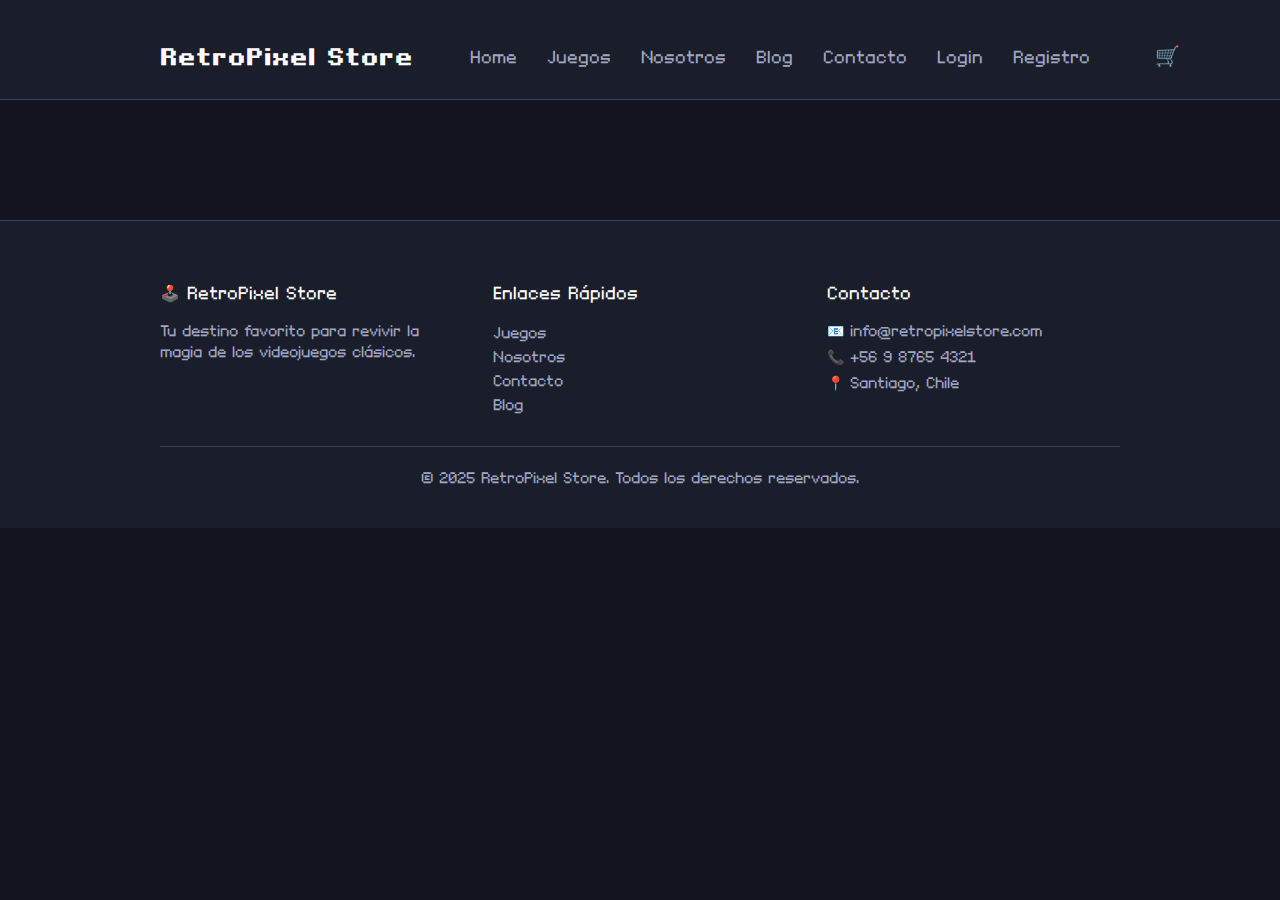
<file: carrito.html>
<!DOCTYPE html>
<html lang="es">
<head>
    <meta charset="UTF-8">
    <meta name="viewport" content="width=device-width, initial-scale=1.0">
    <title>Carrito - RetroPixel Store</title>
    <link rel="stylesheet" href="css/styles.css?v=3">
</head>
<body>
    <!-- HEADER -->
    <header>
        <div class="container">
            <div class="logo">
                <h1>RetroPixel Store</h1>
            </div>            
            <nav>
                <ul>
                    <li><a href="index.html">Home</a></li>
                    <li><a href="productos.html">Juegos</a></li>
                    <li><a href="nosotros.html">Nosotros</a></li>
                    <li><a href="blogs.html">Blog</a></li>
                    <li><a href="contacto.html">Contacto</a></li>
                    <li><a href="login.html">Login</a></li>
                    <li><a href="registro.html">Registro</a></li>
                </ul>
            </nav>
            <!-- Carrito -->
            <a href="carrito.html" class="carrito-flotante">🛒</a>
        </div>
    </header>

    <main>
        
        
    </main>

    <!-- FOOTER -->
    <footer>
        <div class="container">
            <div class="footer-content">
                <div class="footer-section">
                    <h3>🕹️ RetroPixel Store</h3>
                    <p>Tu destino favorito para revivir la magia de los videojuegos clásicos.</p>
                </div>
                
                <div class="footer-section">
                    <h3>Enlaces Rápidos</h3>
                    <ul>
                        <li><a href="productos.html">Juegos</a></li>
                        <li><a href="nosotros.html">Nosotros</a></li>
                        <li><a href="contacto.html">Contacto</a></li>
                        <li><a href="blogs.html">Blog</a></li>
                    </ul>
                </div>
                
                <div class="footer-section">
                    <h3>Contacto</h3>
                    <p>📧 info@retropixelstore.com</p>
                    <p>📞 +56 9 8765 4321</p>
                    <p>📍 Santiago, Chile</p>
                </div>
            </div>
            
            <div class="footer-bottom">
                <p>&copy; 2025 RetroPixel Store. Todos los derechos reservados.</p>
            </div>
        </div>
    </footer>
</body>
</html>
</file>
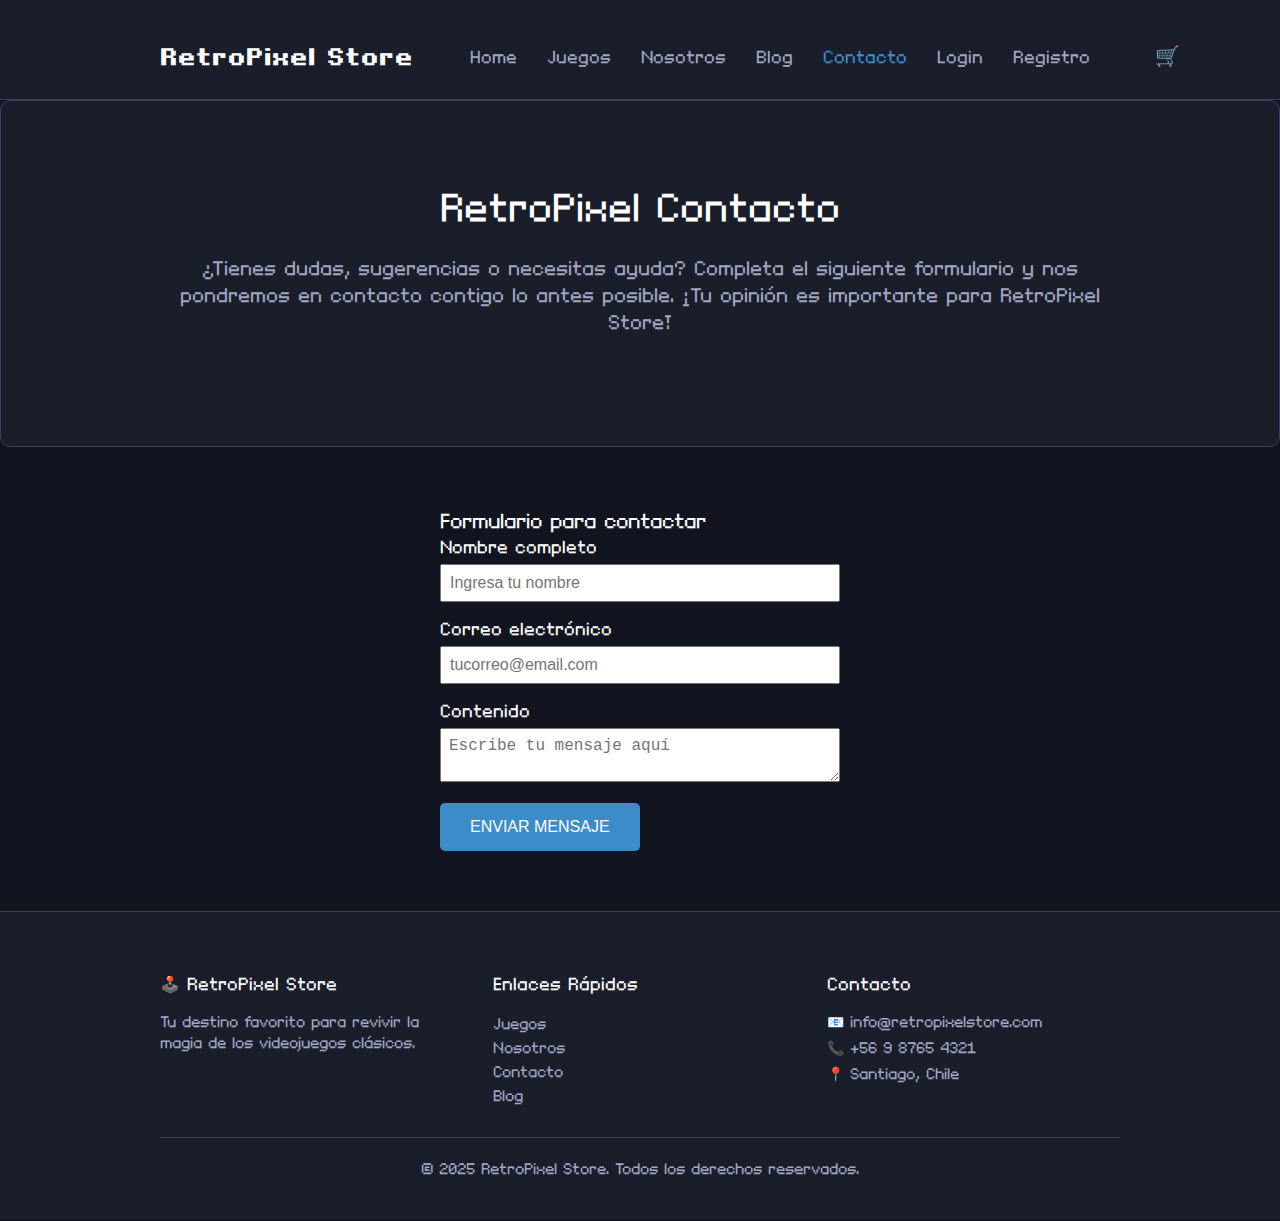
<file: contacto.html>
<!-- Página de Contacto -->
 <!DOCTYPE html>
<html lang="es">
<head>
    <meta charset="UTF-8">
    <meta name="viewport" content="width=device-width, initial-scale=1.0">
    <title>Contacto - RetroPixel Store</title>
    <link rel="stylesheet" href="css/styles.css?v=3">
</head>
<body>
    <!-- HEADER -->
    <header>
        <div class="container">
            <div class="logo">
                <h1>RetroPixel Store</h1>
            </div>            
            <nav>
                <ul>
                    <li><a href="index.html">Home</a></li>
                    <li><a href="productos.html">Juegos</a></li>
                    <li><a href="nosotros.html">Nosotros</a></li>
                    <li><a href="blogs.html">Blog</a></li>
                    <li><a href="contacto.html"class="active">Contacto</a></li>
                    <li><a href="login.html">Login</a></li>
                    <li><a href="registro.html">Registro</a></li>
                </ul>
            </nav>
            <!-- Carrito -->
            <a href="carrito.html" class="carrito-flotante">🛒</a>
        </div>
    </header>

    <section class="hero hero-contacto">
        <div class="container">
            <h2>RetroPixel Contacto</h2>
            <p>¿Tienes dudas, sugerencias o necesitas ayuda? Completa el siguiente formulario y nos pondremos en contacto contigo lo antes posible. ¡Tu opinión es importante para RetroPixel Store!</p>
        </div>
    </section>

    <section class="container contacto-wrapper">
        <div class="formulario-contacto">
            <h3>Formulario para contactar</h3>
            <form id="form-contacto">
                <div class="campo-form">
                    <label for="nombre">Nombre completo </label>
                    <input type="text" id="nombre" name="nombre" placeholder="Ingresa tu nombre" required>
                </div>
                <div class="campo-form">
                    <label for="correo">Correo electrónico</label>
                    <input type="email" id="correo" name="correo" placeholder="tucorreo@email.com" required>
                </div>
                <div class="campo-form">
                    <label for="contenido">Contenido</label>
                    <textarea id="contenido" name="contenido" placeholder="Escribe tu mensaje aquí" required></textarea>
                </div>
                <button class="btn-primary" type="submit">ENVIAR MENSAJE</button>
            </form>
        </div>
    </section>


    <!-- FOOTER -->
    <footer>
        <div class="container">
            <div class="footer-content">
                <div class="footer-section">
                    <h3>🕹️ RetroPixel Store</h3>
                    <p>Tu destino favorito para revivir la magia de los videojuegos clásicos.</p>
                </div>
                
                <div class="footer-section">
                    <h3>Enlaces Rápidos</h3>
                    <ul>
                        <li><a href="productos.html">Juegos</a></li>
                        <li><a href="nosotros.html">Nosotros</a></li>
                        <li><a href="contacto.html">Contacto</a></li>
                        <li><a href="blogs.html">Blog</a></li>
                    </ul>
                </div>
                
                <div class="footer-section">
                    <h3>Contacto</h3>
                    <p>📧 info@retropixelstore.com</p>
                    <p>📞 +56 9 8765 4321</p>
                    <p>📍 Santiago, Chile</p>
                </div>
            </div>
            
            <div class="footer-bottom">
                <p>&copy; 2025 RetroPixel Store. Todos los derechos reservados.</p>
            </div>
        </div>
    </footer>
</body>
</html>
</file>
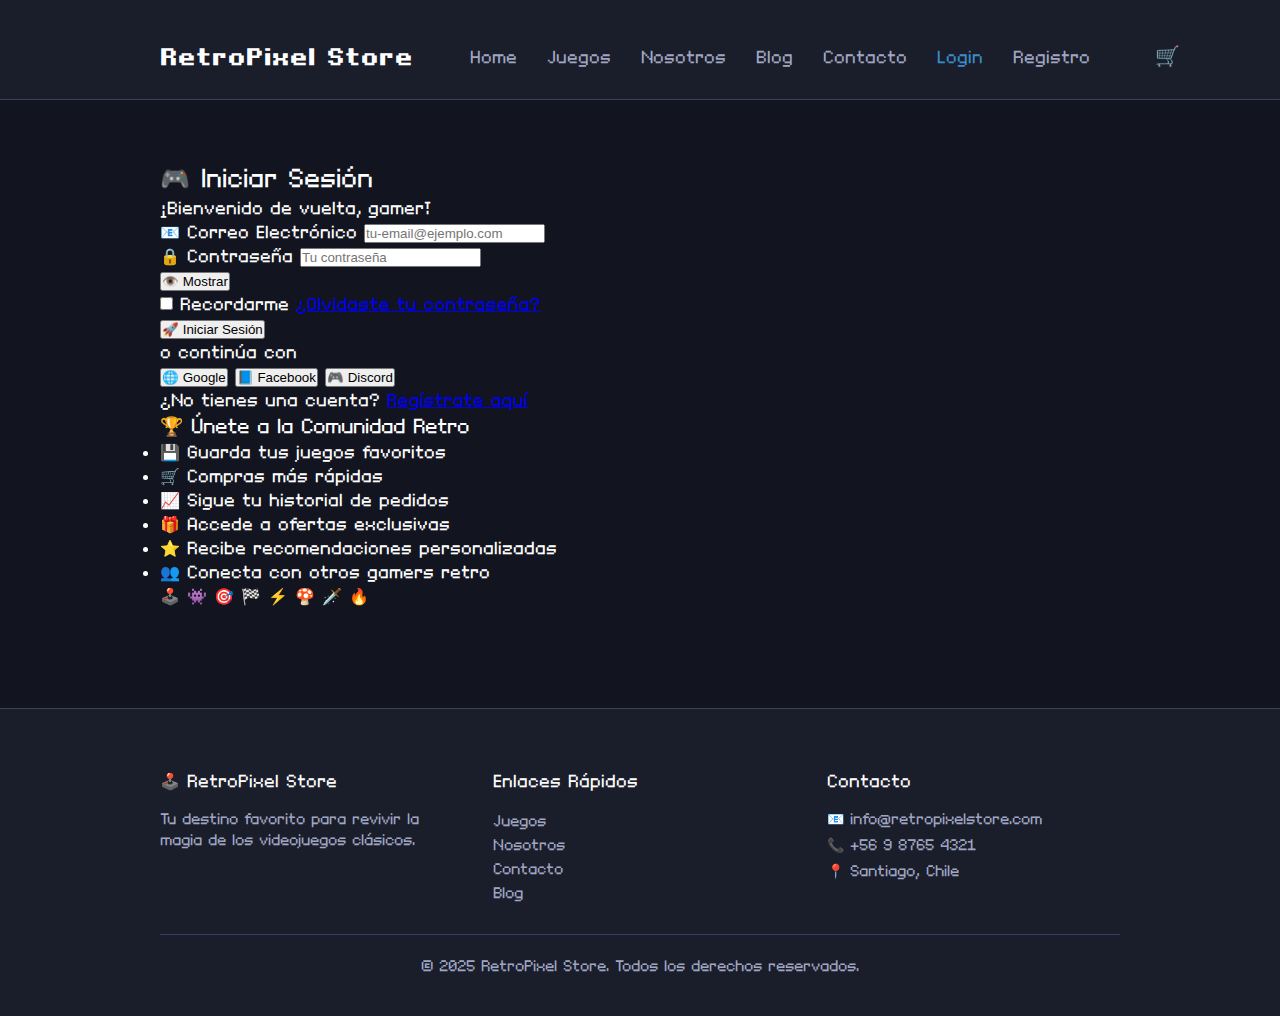
<file: login.html>
<!-- Página de Iniciar Sesión -->
<!DOCTYPE html>
<html lang="es">
<head>
    <meta charset="UTF-8">
    <meta name="viewport" content="width=device-width, initial-scale=1.0">
    <title>Iniciar Sesión - RetroPixel Store</title>
    <link rel="stylesheet" href="css/styles.css?v=3">
</head>
<body>
    <!-- HEADER -->
    <header>
        <div class="container">
            <div class="logo">
                <h1>RetroPixel Store</h1>
            </div>            
            <nav>
                <ul>
                    <li><a href="index.html">Home</a></li>
                    <li><a href="productos.html">Juegos</a></li>
                    <li><a href="nosotros.html">Nosotros</a></li>
                    <li><a href="blogs.html">Blog</a></li>
                    <li><a href="contacto.html">Contacto</a></li>
                    <li><a href="login.html" class="active">Login</a></li>
                    <li><a href="registro.html">Registro</a></li>
                </ul>
            </nav>
            <!-- Carrito flotante -->
            <a href="carrito.html" class="carrito-flotante">🛒</a>
        </div>
    </header>

    <main>
        <!-- Sección de Login -->
        <section class="login-section">
            <div class="container">
                <div class="login-container">
                    <!-- Lado izquierdo - Formulario -->
                    <div class="login-form">
                        <h2>🎮 Iniciar Sesión</h2>
                        <p class="login-subtitle">¡Bienvenido de vuelta, gamer!</p>

                        <form class="form-login">
                            <div class="form-group">
                                <label for="email">📧 Correo Electrónico</label>
                                <input type="email" id="email" name="email" placeholder="tu-email@ejemplo.com" required>
                            </div>

                            <div class="form-group">
                                <label for="password">🔒 Contraseña</label>
                                <input type="password" id="password" name="password" placeholder="Tu contraseña" required>
                                <div class="password-toggle">
                                    <button type="button" class="show-password" onclick="togglePassword()">👁️ Mostrar</button>
                                </div>
                            </div>

                            <div class="form-options">
                                <label class="checkbox-container">
                                    <input type="checkbox" name="remember">
                                    <span class="checkmark"></span>
                                    Recordarme
                                </label>
                                <a href="#" class="forgot-password">¿Olvidaste tu contraseña?</a>
                            </div>

                            <button type="submit" class="btn-login">🚀 Iniciar Sesión</button>
                        </form>

                        <div class="login-divider">
                            <span>o continúa con</span>
                        </div>

                        <div class="social-login">
                            <button class="btn-social google">
                                <span>🌐</span> Google
                            </button>
                            <button class="btn-social facebook">
                                <span>📘</span> Facebook
                            </button>
                            <button class="btn-social discord">
                                <span>🎮</span> Discord
                            </button>
                        </div>

                        <div class="register-link">
                            <p>¿No tienes una cuenta? <a href="registro.html">Regístrate aquí</a></p>
                        </div>
                    </div>

                    <!-- Lado derecho - Información/Imagen -->
                    <div class="login-info">
                        <div class="info-content">
                            <h3>🏆 Únete a la Comunidad Retro</h3>
                            <ul class="benefits-list">
                                <li>💾 Guarda tus juegos favoritos</li>
                                <li>🛒 Compras más rápidas</li>
                                <li>📈 Sigue tu historial de pedidos</li>
                                <li>🎁 Accede a ofertas exclusivas</li>
                                <li>⭐ Recibe recomendaciones personalizadas</li>
                                <li>👥 Conecta con otros gamers retro</li>
                            </ul>
                            
                            <div class="pixel-art">
                                🕹️ 👾 🎯 🏁 ⚡ 🍄 🗡️ 🔥
                            </div>
                        </div>
                    </div>
                </div>
            </div>
        </section>
    </main>

    <!-- FOOTER -->
    <footer>
        <div class="container">
            <div class="footer-content">
                <div class="footer-section">
                    <h3>🕹️ RetroPixel Store</h3>
                    <p>Tu destino favorito para revivir la magia de los videojuegos clásicos.</p>
                </div>
                
                <div class="footer-section">
                    <h3>Enlaces Rápidos</h3>
                    <ul>
                        <li><a href="productos.html">Juegos</a></li>
                        <li><a href="nosotros.html">Nosotros</a></li>
                        <li><a href="contacto.html">Contacto</a></li>
                        <li><a href="blogs.html">Blog</a></li>
                    </ul>
                </div>
                
                <div class="footer-section">
                    <h3>Contacto</h3>
                    <p>📧 info@retropixelstore.com</p>
                    <p>📞 +56 9 8765 4321</p>
                    <p>📍 Santiago, Chile</p>
                </div>
            </div>
            
            <div class="footer-bottom">
                <p>&copy; 2025 RetroPixel Store. Todos los derechos reservados.</p>
            </div>
        </div>
    </footer>

    <script>
        function togglePassword() {
            const passwordInput = document.getElementById('password');
            const toggleButton = document.querySelector('.show-password');
            
            if (passwordInput.type === 'password') {
                passwordInput.type = 'text';
                toggleButton.textContent = '🙈 Ocultar';
            } else {
                passwordInput.type = 'password';
                toggleButton.textContent = '👁️ Mostrar';
            }
        }

        // Simulación de envío de formulario (solo visual)
        document.querySelector('.form-login').addEventListener('submit', function(e) {
            e.preventDefault();
            alert('🎮 ¡Funcionalidad de login en desarrollo! Esta es solo una vista previa visual.');
        });

        // Simulación de botones sociales
        document.querySelectorAll('.btn-social').forEach(button => {
            button.addEventListener('click', function() {
                alert('🔗 Integración con redes sociales en desarrollo. Esta es solo una vista previa visual.');
            });
        });
    </script>
</body>
</html>
</file>
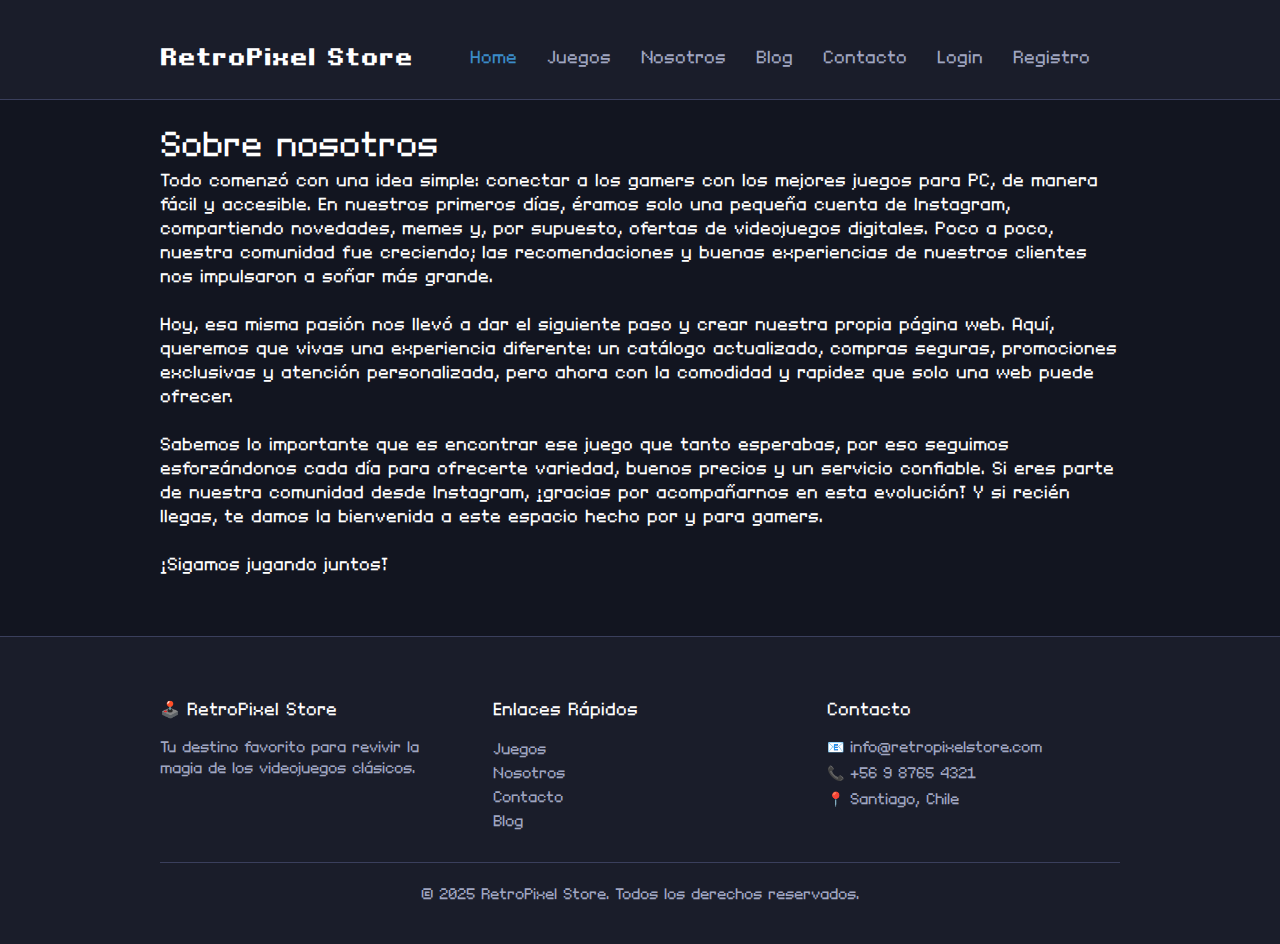
<file: nosotros.html>
<!-- Página Nosotros -->
<!DOCTYPE html>
<html lang="es">
<head>
    <meta charset="UTF-8">
    <meta name="viewport" content="width=device-width, initial-scale=1.0">
    <title>RetroPixel Store - Nosotros</title>
    <link rel="stylesheet" href="css/styles.css?v=3">
</head>
<header>
        <div class="container">
            <div class="logo">
                <h1>RetroPixel Store</h1>
            </div>            
            <nav>
                <ul>
                    <li><a href="index.html" class="active">Home</a></li>
                    <li><a href="productos.html">Juegos</a></li>
                    <li><a href="nosotros.html">Nosotros</a></li>
                    <li><a href="blogs.html">Blog</a></li>
                    <li><a href="contacto.html">Contacto</a></li>
                    <li><a href="login.html">Login</a></li>
                    <li><a href="registro.html">Registro</a></li>
                </ul>
            </nav>
        </div>
    </header>
<body>
    <div class="container">
        <h1>Sobre nosotros</h1>
        <p>
            Todo comenzó con una idea simple: conectar a los gamers con los mejores juegos para PC, de manera fácil y accesible. En nuestros primeros días, éramos solo una pequeña cuenta de Instagram, compartiendo novedades, memes y, por supuesto, ofertas de videojuegos digitales. Poco a poco, nuestra comunidad fue creciendo; las recomendaciones y buenas experiencias de nuestros clientes nos impulsaron a soñar más grande.<br><br>
            Hoy, esa misma pasión nos llevó a dar el siguiente paso y crear nuestra propia página web. Aquí, queremos que vivas una experiencia diferente: un catálogo actualizado, compras seguras, promociones exclusivas y atención personalizada, pero ahora con la comodidad y rapidez que solo una web puede ofrecer.<br><br>
            Sabemos lo importante que es encontrar ese juego que tanto esperabas, por eso seguimos esforzándonos cada día para ofrecerte variedad, buenos precios y un servicio confiable. Si eres parte de nuestra comunidad desde Instagram, ¡gracias por acompañarnos en esta evolución! Y si recién llegas, te damos la bienvenida a este espacio hecho por y para gamers.<br><br>
            ¡Sigamos jugando juntos!
        </p>
    </div>
</body>
<footer>
        <div class="container">
            <div class="footer-content">
                <div class="footer-section">
                    <h3>🕹️ RetroPixel Store</h3>
                    <p>Tu destino favorito para revivir la magia de los videojuegos clásicos.</p>
                </div>
                
                <div class="footer-section">
                    <h3>Enlaces Rápidos</h3>
                    <ul>
                        <li><a href="productos.html">Juegos</a></li>
                        <li><a href="nosotros.html">Nosotros</a></li>
                        <li><a href="contacto.html">Contacto</a></li>
                        <li><a href="blogs.html">Blog</a></li>
                    </ul>
                </div>
                
                <div class="footer-section">
                    <h3>Contacto</h3>
                    <p>📧 info@retropixelstore.com</p>
                    <p>📞 +56 9 8765 4321</p>
                    <p>📍 Santiago, Chile</p>
                </div>
            </div>
            
            <div class="footer-bottom">
                <p>&copy; 2025 RetroPixel Store. Todos los derechos reservados.</p>
            </div>
        </div>
    </footer>
</html>
</file>
<file: css/styles.css>
/* Fuentes */
@font-face {
    font-family: 'PixelGrid';
    src: url('fonts/pixelgrid-squareboldm.woff') format('woff');
    font-weight: normal;
    font-style: normal;
}

@font-face {
    font-family: 'PixelGridXL';
    src: url('fonts/pixelgrid-squareboldxl.woff') format('woff');
    font-weight: normal;
    font-style: normal;
}

@font-face {
    font-family: 'PixelGridS';
    src: url('fonts/pixelgrid-squarebolds.woff') format('woff');
    font-weight: normal;
    font-style: normal;
}

/* Reset simple */
* {
    margin: 0;
    padding: 0;
    box-sizing: border-box;
}

/* Forzar scrollbar vertical siempre visible */
html {
    overflow-y: scroll;
}

/* Cuerpo general */
body {
    font-family: 'PixelGridS', Arial, sans-serif;
    background-color: #121520;
    color: #ffffff;
    line-height: 1.5;
}

/* Contenedor */
.container {
    max-width: 1000px;
    margin: 0 auto;
    padding: 20px;
}

/* HEADER */
header {
    background-color: #1a1d2a;
    height: 100px;
    padding: 20px 0;
    border-bottom: 1px solid #3a3f5c;
}

header .container {
    display: flex;
    justify-content: space-between;
    align-items: center;
}

/* Logo */
.logo {
    display: flex;
    align-items: center;
}

.logo-img {
    height: 35px;
    width: auto;
    margin-right: 15px;
}

.logo-icon {
    font-size: 30px;
    margin-right: 10px;
}

.logo h1 {
    font-family: 'PixelGrid', Arial, sans-serif;
    font-size: 22px;
    color: #ffffff;
    font-weight: normal;
    letter-spacing: 1px;
}

/* NAVEGACIÓN - Horizontal */
nav ul {
    display: flex;
    list-style: none;
}

nav li {
    margin-right: 30px;
}

nav a {
    text-decoration: none;
    color: #a0a6c1;
    font-size: 16px;
}

nav a:hover {
    color: #3b8cc9;
}

nav a.active {
    color: #3b8cc9;
    font-weight: bold;
}

/* Carrito flotante */
.carrito-flotante {
    position: absolute;
    right: 100px;
    top: 40px;
    font-size: 20px;
    text-decoration: none;
    color: #ffffff;
    transition: transform 0.2s ease;
    z-index: 10;
}

.carrito-flotante:hover {
    transform: scale(1.3);
}

/* MAIN */
main {
    padding: 40px 0;
}

/* Hero Section */
.hero {
    background-color: #1a1d2a;
    text-align: center;
    padding: 60px 20px;
    border-radius: 10px;
    margin-bottom: 40px;
    border: 1px solid #3a3f5c;
}

/* Hero específico del homepage con GIF de fondo */
.hero-homepage {
    background: linear-gradient(rgba(36, 41, 56, 0.6), rgba(36, 41, 56, 0.6)), url('../img/gif/homepagegif.gif');
    background-size: cover;
    background-position: center;
    background-repeat: no-repeat;
}

/* Hero específico de la página de productos con GIF de juegos */
.hero-juegos {
    background: linear-gradient(rgba(36, 41, 56, 0.4), rgba(36, 41, 56, 0.4)), url('../img/gif/bannerjuegos2.gif');
    background-size: cover;
    background-position: center;
    background-repeat: no-repeat;
}
/*  Hero específico de la página de blogs con GIF */
.hero-blogs {
    background: linear-gradient(rgba(36, 41, 56, 0.4), rgba(36, 41, 56, 0.4)), url('../img/gif/blogs.gif');
    background-size: cover;
    background-position: center;
    background-repeat: no-repeat;
}

.hero h2 {
    font-size: 36px;
    color: #ffffff;
    margin-bottom: 20px;
}

.hero p {
    font-size: 18px;
    color: #a0a6c1;
    margin-bottom: 30px;
}

/* Botones */
.btn-primary {
    background-color: #3b8cc9;
    color: #ffffff;
    border: none;
    padding: 15px 30px;
    font-size: 16px;
    border-radius: 5px;
    cursor: pointer;
}

.btn-primary:hover {
    background-color: #339af0;
}

.btn-secondary {
    background-color: #495057;
    color: #ffffff;
    border: none;
    padding: 10px 20px;
    font-size: 14px;
    border-radius: 5px;
    cursor: pointer;
}

.btn-secondary:hover {
    background-color: #6c757d;
}

/* Productos */
.productos-destacados {
    padding: 40px 0;
}

.productos-destacados h2 {
    text-align: center;
    font-size: 28px;
    margin-bottom: 40px;
    color: #ffffff;
}

.productos-grid {
    display: flex;
    gap: 30px;
    flex-wrap: wrap;
    justify-content: center;
}

.producto-card {
    background-color: #1a1d2a;
    border: 1px solid #3a3f5c;
    border-radius: 10px;
    padding: 20px;
    text-align: center;
    width: 300px;
}

.producto-card img {
    width: 100%;
    height: 200px;
    object-fit: cover;
    border-radius: 5px;
    margin-bottom: 15px;
    background-color: #1a1d29;
}
/* Formulario de contacto */

.formulario-contacto {
    max-width: 400px;
    margin: 0 auto;
}

.campo-form {
    margin-bottom: 15px;
}

.campo-form label {
    display: block;
    margin-bottom: 5px;
    font-weight: bold;
}

.campo-form input,
.campo-form textarea {
    width: 100%;
    padding: 8px;
    box-sizing: border-box;
    font-size: 1rem;
}

/* Tamaño de GIFs */
.gif-producto {
    height: 150px !important;
    object-fit: contain !important;
    padding: 10px;
}

.producto-card h3 {
    font-size: 18px;
    margin-bottom: 10px;
    color: #ffffff;
}

.precio {
    font-size: 20px;
    font-weight: bold;
    color: #3b8cc9;
    margin-bottom: 10px;
}

.descripcion {
    font-size: 14px;
    color: #a0a6c1;
    margin-bottom: 15px;
}

/* Footer */
footer {
    background-color: #1a1d2a;
    padding: 40px 0 20px 0;
    border-top: 1px solid #3a3f5c;
    margin-top: 40px;
}

.footer-content {
    display: flex;
    gap: 40px;
    flex-wrap: wrap;
    justify-content: space-between;
}

.footer-section {
    flex: 1;
    min-width: 200px;
}

.footer-section h3 {
    font-size: 16px;
    margin-bottom: 15px;
    color: #ffffff;
}

.footer-section p,
.footer-section a {
    font-size: 14px;
    color: #a0a6c1;
    text-decoration: none;
    margin-bottom: 5px;
}

.footer-section ul {
    list-style: none;
}

.footer-section a:hover {
    color: #3b8cc9;
}

.footer-bottom {
    text-align: center;
    padding-top: 20px;
    border-top: 1px solid #3a3f5c;
    margin-top: 30px;
}

.footer-bottom p {
    font-size: 14px;
    color: #a0a6c1;
}

/* COSAS BLOGS */
.blogs {
    padding: 40px 0;
}

.blogs h2 {
    text-align: center;
    font-size: 28px;
    margin-bottom: 40px;
    color: #ffffff;
}

.blogs-grid {
    display: flex;
    gap: 30px;
    flex-wrap: wrap;
    justify-content: center;
}

.blog-card {
    background-color: #1a1d2a;
    border: 1px solid #3a3f5c;
    border-radius: 10px;
    padding: 20px;
    text-align: center;
    width: 300px;
    margin-bottom: 20px;
}

.blog-card img {
    width: 100%;
    height: 200px;
    object-fit: cover;
    border-radius: 5px;
    margin-bottom: 15px;
    background-color: #1a1d29;
}

.blog-card h3 {
    font-size: 18px;
    margin-bottom: 10px;
    color: #ffffff;
}

.blog-card .fecha {
    font-size: 12px;
    color: #3b8cc9;
    margin-bottom: 10px;
    font-style: italic;
}

.blog-card .resumen {
    font-size: 14px;
    color: #a0a6c1;
    margin-bottom: 15px;
    line-height: 1.4;
}

/* DETALLE DE BLOG */
.blog-navigation {
    padding: 20px 0;
}

.btn-back {
    display: inline-block;
    background-color: #495057;
    color: #ffffff;
    text-decoration: none;
    padding: 10px 20px;
    border-radius: 5px;
    font-size: 14px;
    transition: background-color 0.3s;
}

.btn-back:hover {
    background-color: #6c757d;
}

.blog-detail {
    padding: 20px 0 40px 0;
}

.blog-header {
    text-align: center;
    margin-bottom: 30px;
}

.blog-header h1 {
    font-size: 32px;
    color: #ffffff;
    margin-bottom: 15px;
    line-height: 1.2;
}

.blog-meta {
    display: flex;
    gap: 20px;
    justify-content: center;
    flex-wrap: wrap;
    font-size: 14px;
    color: #a0a6c1;
}

.blog-image {
    text-align: center;
    margin-bottom: 30px;
}

.blog-image img {
    width: 100%;
    max-width: 600px;
    height: auto;
    border-radius: 10px;
    margin-bottom: 10px;
}

.image-caption {
    font-size: 14px;
    color: #a0a6c1;
    font-style: italic;
}

.blog-content {
    max-width: 800px;
    margin: 0 auto;
    line-height: 1.6;
}

.blog-content .intro {
    font-size: 18px;
    margin-bottom: 25px;
    padding: 20px;
    background-color: #1a1d2a;
    border-left: 4px solid #3b8cc9;
    border-radius: 5px;
}

.blog-content h2 {
    font-size: 24px;
    color: #3b8cc9;
    margin: 30px 0 15px 0;
    border-bottom: 2px solid #3a3f5c;
    padding-bottom: 10px;
}

.blog-content p {
    margin-bottom: 15px;
    color: #ffffff;
}

.blog-content ul {
    margin-bottom: 20px;
    padding-left: 20px;
}

.blog-content li {
    margin-bottom: 8px;
    color: #a0a6c1;
}

.price-box {
    background-color: #1a1d2a;
    border: 2px solid #3b8cc9;
    border-radius: 10px;
    padding: 20px;
    text-align: center;
    margin: 20px 0;
}

.price-original {
    text-decoration: line-through;
    color: #6c757d;
    font-size: 16px;
    margin-right: 10px;
}

.price-offer {
    font-size: 28px;
    font-weight: bold;
    color: #3b8cc9;
    margin-right: 10px;
}

.discount {
    background-color: #28a745;
    color: #ffffff;
    padding: 5px 10px;
    border-radius: 5px;
    font-size: 12px;
}

.games-list {
    display: flex;
    gap: 30px;
    margin: 20px 0;
}

.game-column {
    flex: 1;
}

.game-column ul {
    list-style: none;
    padding: 0;
}

.game-column li {
    padding: 8px 0;
    border-bottom: 1px solid #3a3f5c;
}

.cta-section {
    text-align: center;
    margin: 40px 0;
    padding: 30px;
    background-color: #1a1d2a;
    border-radius: 10px;
}

.cta-section .btn-primary,
.cta-section .btn-secondary {
    margin: 0 10px 10px 10px;
}

.blog-share {
    background-color: #1a1d2a;
    border-radius: 10px;
    padding: 25px;
    margin: 30px 0;
    text-align: center;
}

.blog-share h3 {
    margin-bottom: 15px;
    color: #ffffff;
}

.share-buttons {
    display: flex;
    gap: 10px;
    justify-content: center;
    flex-wrap: wrap;
}

.share-btn {
    padding: 8px 15px;
    border: none;
    border-radius: 5px;
    cursor: pointer;
    font-size: 14px;
    text-decoration: none;
    transition: opacity 0.3s;
}

.share-btn:hover {
    opacity: 0.8;
}

.share-btn.facebook {
    background-color: #1877f2;
    color: white;
}

.share-btn.twitter {
    background-color: #1da1f2;
    color: white;
}

.share-btn.whatsapp {
    background-color: #25d366;
    color: white;
}

.related-blogs {
    background-color: #1a1d2a;
    padding: 40px 0;
    margin-top: 40px;
    border-radius: 10px;
}

.related-blogs h2 {
    text-align: center;
    margin-bottom: 30px;
    color: #ffffff;
}

/* ESTILOS ESPECÍFICOS PARA TOP JUEGUITOS */
.top-game {
    background-color: #1a1d2a;
    border-left: 4px solid #3b8cc9;
    border-radius: 8px;
    padding: 20px;
    margin: 25px 0;
}

.top-game h2 {
    color: #3b8cc9 !important;
    margin: 0 0 10px 0 !important;
    border: none !important;
    padding: 0 !important;
    font-size: 20px;
}

.top-game p {
    margin: 8px 0;
}

.games-ranking {
    display: grid;
    gap: 15px;
    margin: 20px 0;
}

.rank-item {
    background-color: #1a1d2a;
    border: 1px solid #3a3f5c;
    border-radius: 8px;
    padding: 15px;
}

.rank-item h3 {
    color: #3b8cc9;
    margin: 0 0 8px 0;
    font-size: 16px;
}

.rank-item p {
    margin: 0;
    font-size: 14px;
    color: #a0a6c1;
}

@media (max-width: 768px) {
    /* Header adaptable en altura */
    header {
        height: auto;
        padding: 30px 0;
    }
    header .container {
        flex-direction: column;
        padding: 0;
    }
    .logo {
        margin-bottom: 20px;
    }
    nav ul {
        flex-wrap: wrap;
        justify-content: center;
        gap: 15px;
    }
    nav li {
        margin: 0;
    }
    .carrito-flotante {
        position: relative;
        right: auto;
        top: auto;
        display: block;
        text-align: center;
        padding: 15px 0;
        margin-top: 10px;
    }
}
</file>
